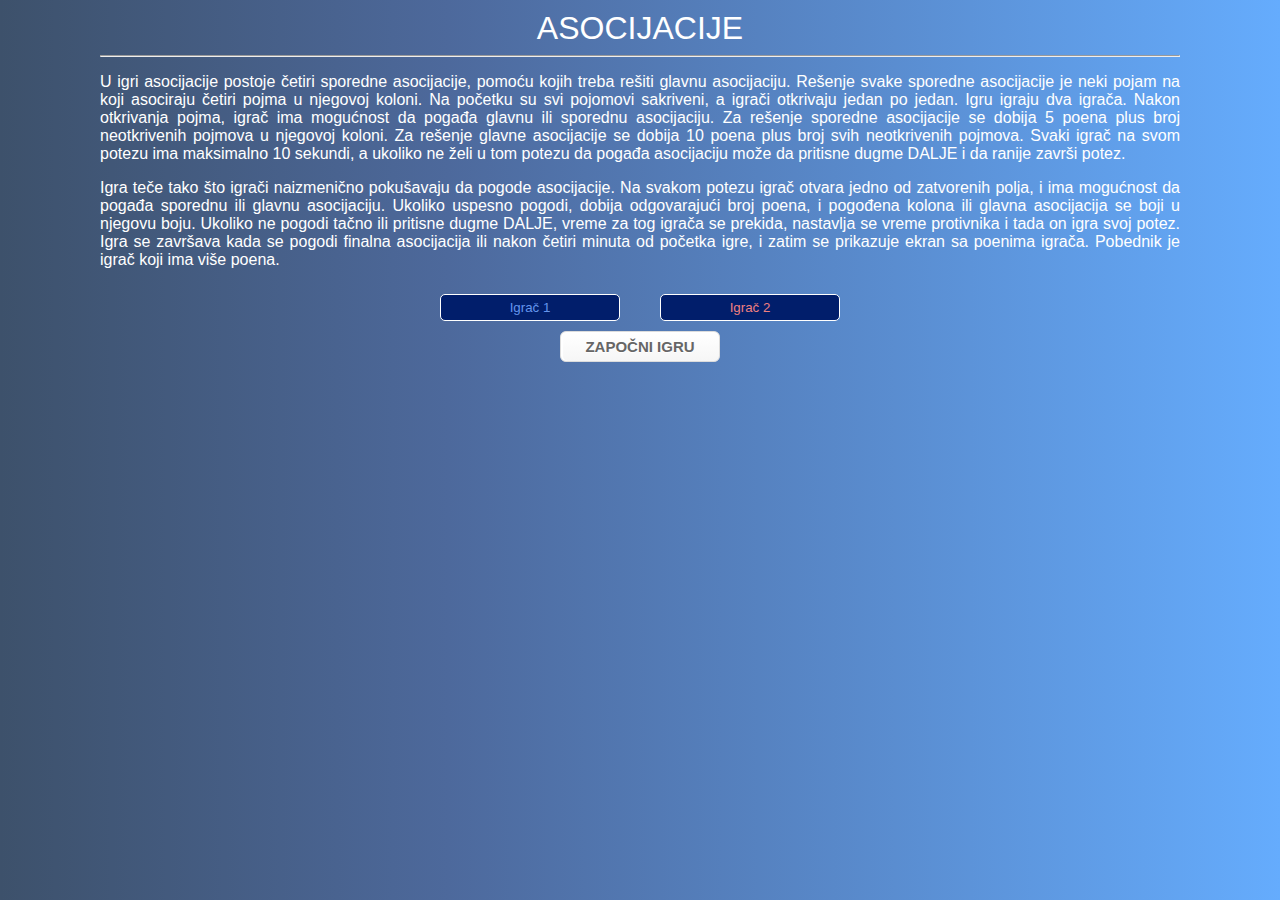
<file: index.html>
<html lang="en">

<head>
    <title>Uputstvo</title>
    <link rel="stylesheet" type="text/css" href="styles.css" />
    <script src="script.js"></script>
</head>

<body onload="inicijalizujUputstvo()">
    <h1 class="center">ASOCIJACIJE</h1>
    <hr>
    <p>
        U igri asocijacije postoje četiri sporedne asocijacije, pomoću kojih treba rešiti glavnu asocijaciju. Rešenje
        svake sporedne asocijacije je neki pojam na koji asociraju četiri pojma u njegovoj koloni. Na početku su svi
        pojomovi sakriveni, a igrači otkrivaju jedan po jedan. Igru igraju dva igrača. Nakon otkrivanja pojma, igrač ima
        mogućnost da pogađa glavnu ili sporednu asocijaciju. Za rešenje sporedne asocijacije se dobija 5 poena plus broj
        neotkrivenih pojmova u njegovoj koloni. Za rešenje glavne asocijacije se dobija 10 poena plus broj svih
        neotkrivenih pojmova. Svaki igrač na svom potezu ima maksimalno 10 sekundi, a ukoliko ne želi u tom potezu da
        pogađa asocijaciju može da pritisne dugme DALJE i da ranije završi potez.
    </p>
    <p>
        Igra teče tako što igrači naizmenično pokušavaju da pogode asocijacije. Na svakom potezu igrač otvara jedno od
        zatvorenih polja, i ima mogućnost da pogađa sporednu ili glavnu asocijaciju. Ukoliko uspesno pogodi, dobija
        odgovarajući broj poena, i pogođena kolona ili glavna asocijacija se boji u njegovu boju. Ukoliko ne pogodi
        tačno ili pritisne dugme DALJE, vreme za tog igrača se prekida, nastavlja se vreme protivnika i tada on igra
        svoj potez. Igra se završava kada se pogodi finalna asocijacija ili nakon četiri minuta od početka igre, i zatim
        se prikazuje ekran sa poenima igrača. Pobednik je igrač koji ima više poena.
    </p>
    <table>
        <tbody>
            <tr>
                <td class="answer-left"><input id="igrac1" class="blue" type="text" maxlength="10"
                        placeholder="Igrač 1">
                </td>
                <td class="answer-right"><input id="igrac2" class="red" type="text" maxlength="10"
                        placeholder="Igrač 2">
                </td>
            </tr>
            <tr>
                <td class="final" colspan="2"><input type="button" onclick="zapocniIgru()" value="ZAPOČNI IGRU"></td>
            </tr>
        </tbody>
    </table>
</body>

</html>
</file>
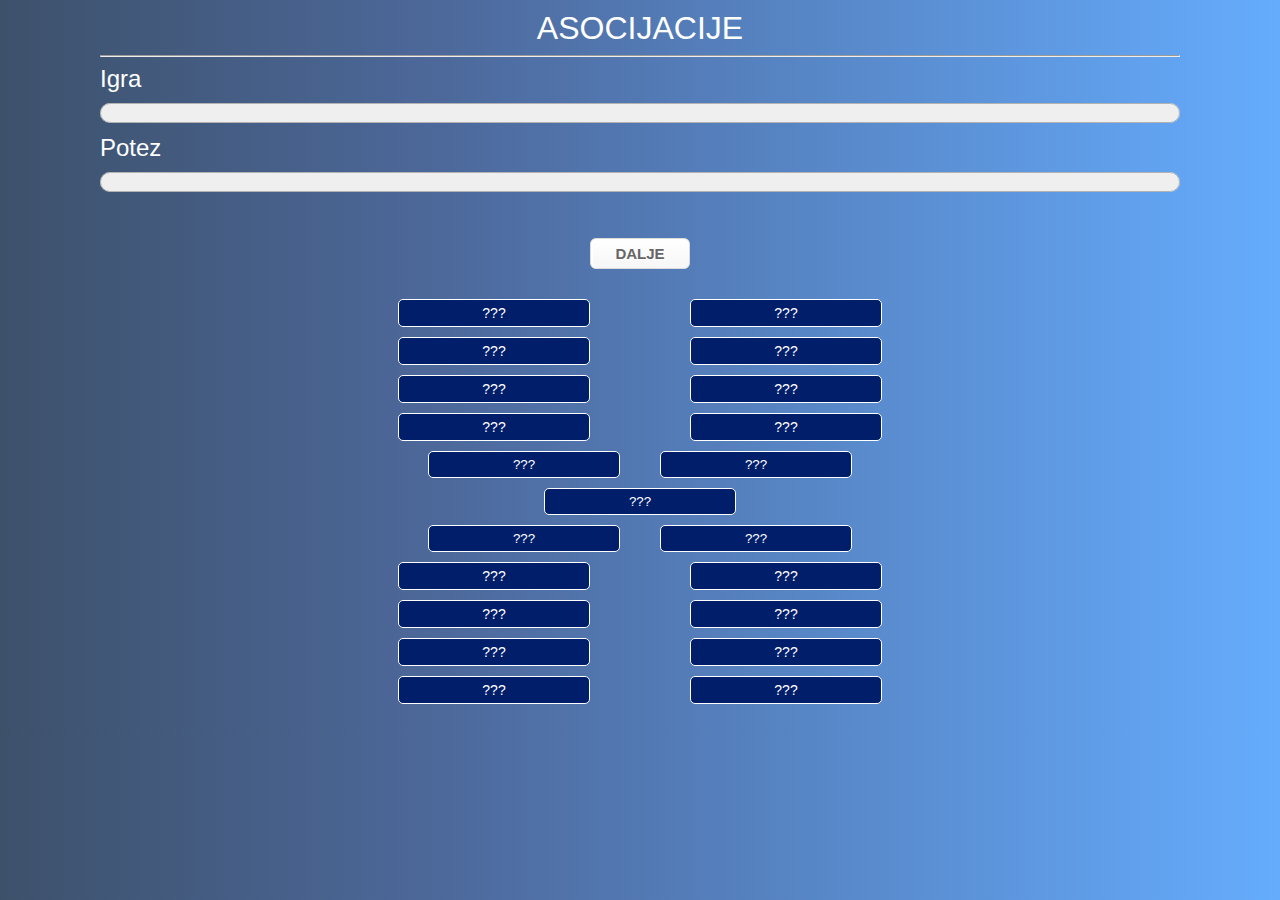
<file: asocijacije-igra.html>
<!DOCTYPE html>
<html>

<head>
    <title>Igra</title>
    <link rel="stylesheet" type="text/css" href="styles.css" />
    <script src="script.js"></script>
</head>

<body onload="inicijalizujIgru()">
    <h1 class="center">ASOCIJACIJE</h1>
    <hr>
    <h2>Igra</h2>
    <progress id="igra" value="0" max="239"></progress>
    <h2>Potez</h2>
    <progress id="potez" value="0" max="9"></progress>
    <h3 id="info" class="center"></h3>
    <table>
        <tbody>
            <tr>
                <td>
                    <h2 id="igrac1"></h2>
                </td>
                <td>
                    <h2 id="igrac2"></h2>
                </td>
            </tr>
            <tr>
                <td class="final" colspan="2"><input type="button" onclick="zavrsiPotez()" value="DALJE"></td>
            </tr>
        </tbody>
    </table>

    <table>
        <tbody>
            <tr>
                <td>
                    <div id="a1" onclick="klik()" class="field guess-left">???</div>
                </td>
                <td>
                    <div id="b1" onclick="klik()" class="field guess-right">???</div>
                </td>
            </tr>
            <tr>
                <td>
                    <div id="a2" onclick="klik()" class="field guess-left">???</div>
                </td>
                <td>
                    <div id="b2" onclick="klik()" class="field guess-right">???</div>
                </td>
            </tr>
            <tr>
                <td>
                    <div id="a3" onclick="klik()" class="field guess-left">???</div>
                </td>
                <td>
                    <div id="b3" onclick="klik()" class="field guess-right">???</div>
                </td>
            </tr>
            <tr>
                <td>
                    <div id="a4" onclick="klik()" class="field guess-left">???</div>
                </td>
                <td>
                    <div id="b4" onclick="klik()" class="field guess-right">???</div>
                </td>
            </tr>
            <tr>
                <td class="answer-left"><input id="a" class="white" onkeydown="enter()" type="text" placeholder="???">
                </td>
                <td class="answer-right"><input id="b" class="white" onkeydown="enter()" type="text" placeholder="???">
                </td>
            </tr>
            <tr>
                <td class="final" colspan="2"><input id="k" class="white" onkeydown="enter()" type="text"
                        placeholder="???">
                </td>
            </tr>
            <tr>
                <td class="answer-left"><input id="c" class="white" onkeydown="enter()" type="text" placeholder="???">
                </td>
                <td class="answer-right"><input id="d" class="white" onkeydown="enter()" type="text" placeholder="???">
                </td>
            </tr>
            <tr>
                <td>
                    <div id="c4" onclick="klik()" class="field guess-left">???</div>
                </td>
                <td>
                    <div id="d4" onclick="klik()" class="field guess-right">???</div>
                </td>
            </tr>
            <tr>
                <td>
                    <div id="c3" onclick="klik()" class="field guess-left">???</div>
                </td>
                <td>
                    <div id="d3" onclick="klik()" class="field guess-right">???</div>
                </td>
            </tr>
            <tr>
                <td>
                    <div id="c2" onclick="klik()" class="field guess-left">???</div>
                </td>
                <td>
                    <div id="d2" onclick="klik()" class="field guess-right">???</div>
                </td>
            </tr>
            <tr>
                <td>
                    <div id="c1" onclick="klik()" class="field guess-left">???</div>
                </td>
                <td>
                    <div id="d1" onclick="klik()" class="field guess-right">???</div>
                </td>
            </tr>
        </tbody>
    </table>
</body>

</html>
</file>
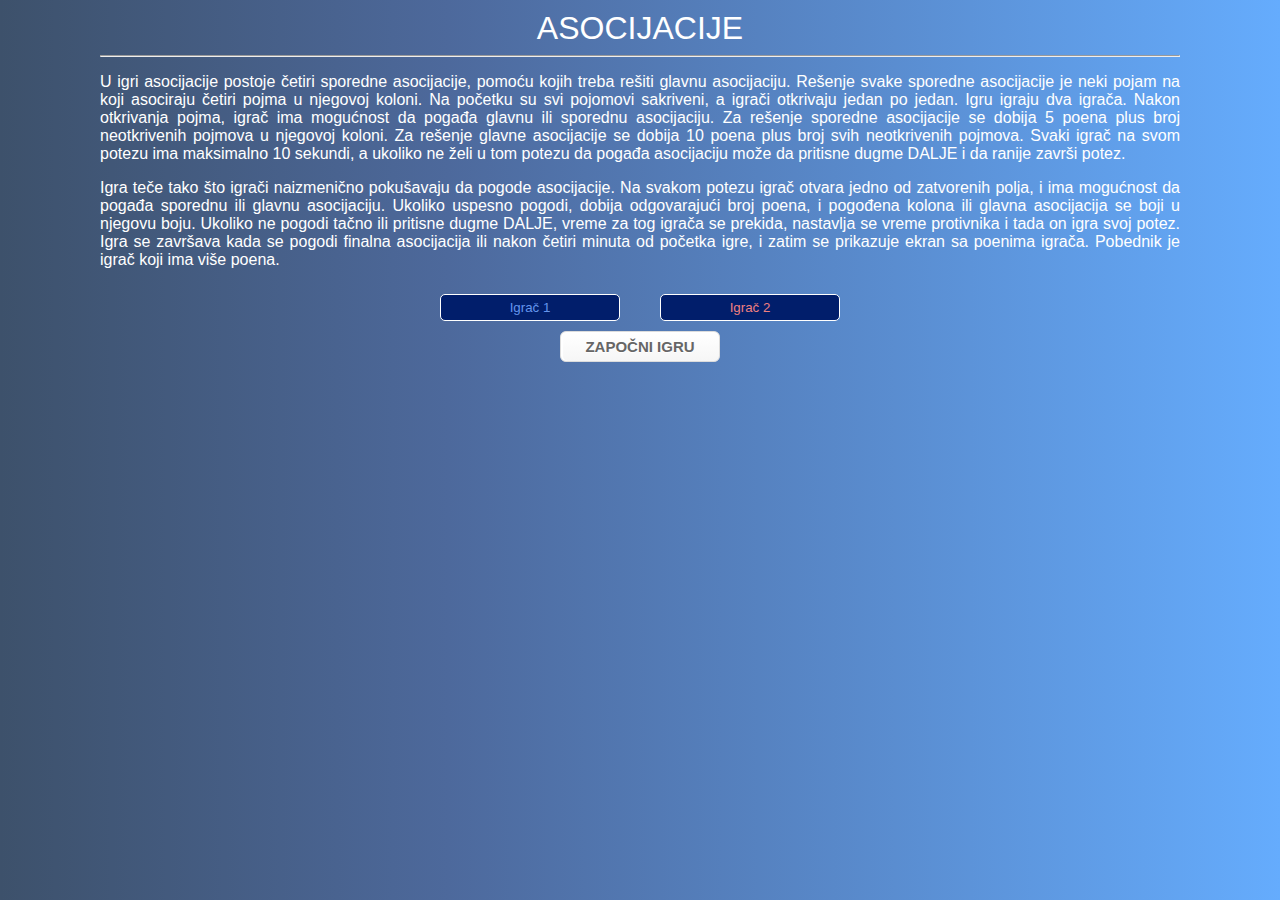
<file: asocijacije-uputstvo.html>
<html lang="en">

<head>
    <title>Uputstvo</title>
    <link rel="stylesheet" type="text/css" href="styles.css" />
    <script src="script.js"></script>
</head>

<body onload="inicijalizujUputstvo()">
    <h1 class="center">ASOCIJACIJE</h1>
    <hr>
    <p>
        U igri asocijacije postoje četiri sporedne asocijacije, pomoću kojih treba rešiti glavnu asocijaciju. Rešenje
        svake sporedne asocijacije je neki pojam na koji asociraju četiri pojma u njegovoj koloni. Na početku su svi
        pojomovi sakriveni, a igrači otkrivaju jedan po jedan. Igru igraju dva igrača. Nakon otkrivanja pojma, igrač ima
        mogućnost da pogađa glavnu ili sporednu asocijaciju. Za rešenje sporedne asocijacije se dobija 5 poena plus broj
        neotkrivenih pojmova u njegovoj koloni. Za rešenje glavne asocijacije se dobija 10 poena plus broj svih
        neotkrivenih pojmova. Svaki igrač na svom potezu ima maksimalno 10 sekundi, a ukoliko ne želi u tom potezu da
        pogađa asocijaciju može da pritisne dugme DALJE i da ranije završi potez.
    </p>
    <p>
        Igra teče tako što igrači naizmenično pokušavaju da pogode asocijacije. Na svakom potezu igrač otvara jedno od
        zatvorenih polja, i ima mogućnost da pogađa sporednu ili glavnu asocijaciju. Ukoliko uspesno pogodi, dobija
        odgovarajući broj poena, i pogođena kolona ili glavna asocijacija se boji u njegovu boju. Ukoliko ne pogodi
        tačno ili pritisne dugme DALJE, vreme za tog igrača se prekida, nastavlja se vreme protivnika i tada on igra
        svoj potez. Igra se završava kada se pogodi finalna asocijacija ili nakon četiri minuta od početka igre, i zatim
        se prikazuje ekran sa poenima igrača. Pobednik je igrač koji ima više poena.
    </p>
    <table>
        <tbody>
            <tr>
                <td class="answer-left"><input id="igrac1" class="blue" type="text" maxlength="10"
                        placeholder="Igrač 1">
                </td>
                <td class="answer-right"><input id="igrac2" class="red" type="text" maxlength="10"
                        placeholder="Igrač 2">
                </td>
            </tr>
            <tr>
                <td class="final" colspan="2"><input type="button" onclick="zapocniIgru()" value="ZAPOČNI IGRU"></td>
            </tr>
        </tbody>
    </table>
</body>

</html>
</file>
<file: styles.css>
body {
    color: white;
    min-width: 520px;
    margin: 10px 100px;
    background: rgb(2, 0, 36);
    background: linear-gradient(90deg, rgb(61, 81, 107) 0%, rgb(77, 105, 156) 35%, rgb(101, 172, 253) 100%);
    font-family: -apple-system, BlinkMacSystemFont, 'Segoe UI', Roboto, Oxygen, Ubuntu, Cantarell, 'Open Sans', 'Helvetica Neue', sans-serif;
}

h1,
h2,
h3 {
    margin: 0;
    font-weight: normal;
}

p {
    text-align: justify;
}

progress {
    width: 100%;
    height: 40px;
    margin: 0%;
    padding: 0%;
}

.center {
    text-align: center;
}

.red::placeholder {
    color: lightcoral;
    opacity: 1;
}

.red::-ms-input-placeholder {
    color: lightcoral;
}

.blue::placeholder {
    color: cornflowerblue;
    opacity: 1;
}

.blue::-ms-input-placeholder {
    color: cornflowerblue;
}

.white::placeholder {
    color: white;
    opacity: 1;
}

.white::-ms-input-placeholder {
    color: white;
}

table {
    border-spacing: 0;
    width: 100%;
    margin: 20px 0;
}

td {
    font-size: 14px;
    padding: 5px 0;
    word-break: normal;
    vertical-align: middle;
    text-align: center;
}

.guess-left {
    margin: 0 50px 0 auto;
}

.guess-right {
    margin: 0 auto 0 50px;
}

.answer-right {
    text-align: left;
}

.answer-left {
    text-align: right;
}

.answer-left input {
    margin: 0 20px 0 auto;
}

.answer-right input {
    margin: 0 auto 0 20px;
}

.final {
    text-align: center;
}

.field,
input[type=text] {
    width: 180px;
    text-align: center;
    border: 1px white solid;
    border-radius: 5px;
    padding: 5px;
    background-color: rgb(1, 30, 107);
    color: white;
}

.field {
    cursor: pointer;
}

input[type=button] {
    box-shadow: inset 2px 0px 0px 0px #ffffff;
    background: linear-gradient(to bottom, #ffffff 5%, #f6f6f6 100%);
    background-color: #ffffff;
    border-radius: 6px;
    border: 1px solid #dcdcdc;
    cursor: pointer;
    color: #666666;
    font-size: 15px;
    font-weight: bold;
    padding: 6px 24px;
    text-shadow: 0px 1px 0px #ffffff;
}

input[type=button]:hover {
    background: linear-gradient(to bottom, #f6f6f6 5%, #ffffff 100%);
    background-color: #f6f6f6;
}

input[type=button]:active {
    position: relative;
    top: 1px;
}
</file>
